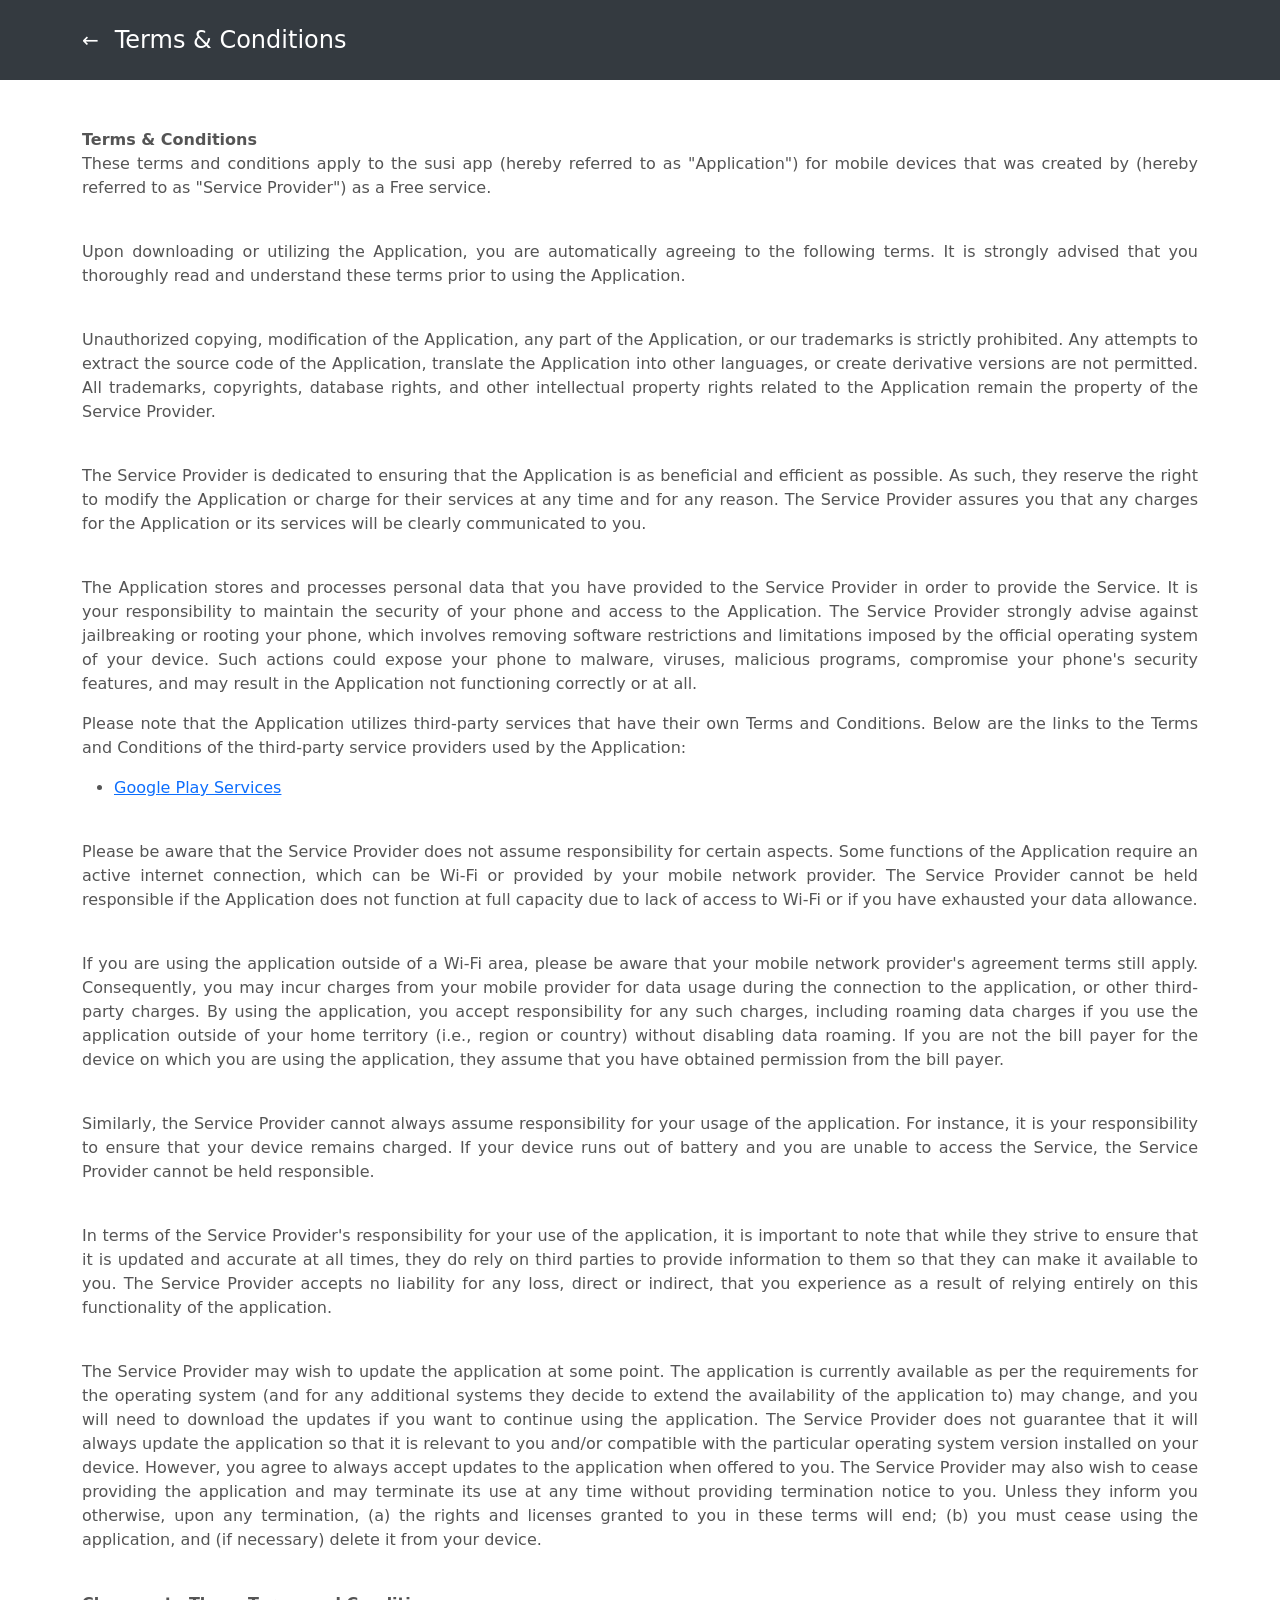
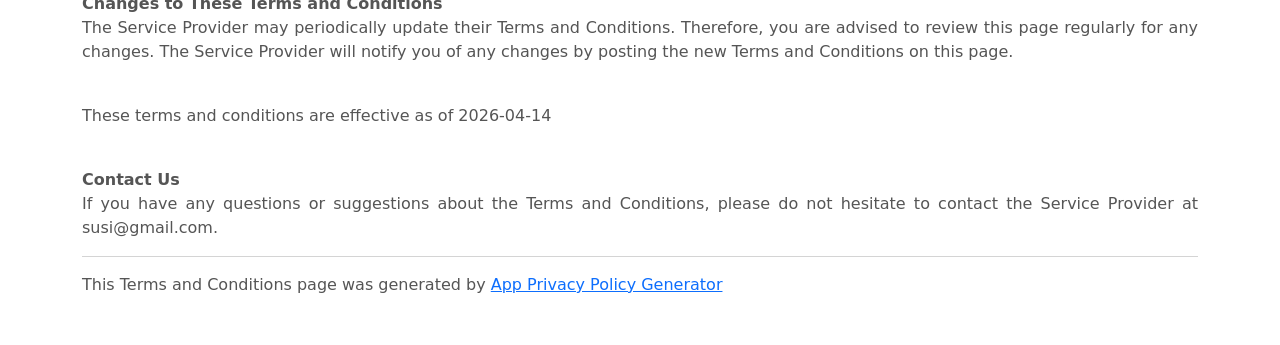
<file: Belajar_UTS/terms.html>
<!DOCTYPE html>
<html>

<!-- generator utk terms ini :
  https://toc-generator.ashutoshkrris.in/
 https://app-privacy-policy-generator.firebaseapp.com/ -->

<head>
  <meta charset='utf-8'>
  <meta name='viewport' content='width=device-width'>
  <title>Terms &amp; Conditions</title>
  <link href="https://cdn.jsdelivr.net/npm/bootstrap@5.3.0/dist/css/bootstrap.min.css" rel="stylesheet">

  <style>
    .header-abu {
      background-color: #343a40;
      color: white;
      padding: 25px;
    }

    .isi-teks {
      text-align: justify;
      color: #555;
    }
  </style>
</head>

<body>

  <!-- HEADER -->
  <div class="header-abu">
    <div class="container d-flex align-items-center">

      <!-- TOMBOL BACK (PANAH) -->
      <a href="index.html" class="text-white me-3" style="text-decoration:none; font-size:20px;">
        &#8592;
      </a>

      <!-- JUDUL -->
      <h4 class="mb-0">Terms & Conditions</h4>

    </div>
  </div>

  <div class="container my-5 isi-teks">
    <strong>Terms &amp; Conditions</strong><br>
    <p>These terms and conditions apply to the susi app (hereby referred to as "Application") for mobile devices that
      was
      created by (hereby referred to as "Service Provider") as a Free service.</p><br>
    <p>Upon downloading or utilizing the Application, you are automatically agreeing to the following terms. It is
      strongly advised that you thoroughly read and understand these terms prior to using the Application.</p>
    <div><br>

      <p>Unauthorized copying, modification of the Application, any part of the Application, or our trademarks is
        strictly
        prohibited. Any attempts to extract the source code of the Application, translate the Application into other
        languages, or create derivative versions are not permitted. All trademarks, copyrights, database rights, and
        other
        intellectual property rights related to the Application remain the property of the Service Provider.</p>
    </div><br>

    <p>The Service Provider is dedicated to ensuring that the Application is as beneficial and efficient as possible. As
      such, they reserve the right to modify the Application or charge for their services at any time and for any
      reason.
      The Service Provider assures you that any charges for the Application or its services will be clearly communicated
      to you.</p><br>

    <p>The Application stores and processes personal data that you have provided to the Service Provider in order to
      provide the Service. It is your responsibility to maintain the security of your phone and access to the
      Application.
      The Service Provider strongly advise against jailbreaking or rooting your phone, which involves removing software
      restrictions and limitations imposed by the official operating system of your device. Such actions could expose
      your
      phone to malware, viruses, malicious programs, compromise your phone's security features, and may result in the
      Application not functioning correctly or at all.
    </p>

    <div>
      <p>Please note that the Application utilizes third-party services that have their own Terms and Conditions. Below
        are the links to the Terms and Conditions of the third-party service providers used by the Application:</p>
      <ul>
        <li><a href="https://policies.google.com/terms" target="_blank" rel="noopener noreferrer">Google Play
            Services</a>
        </li>
      </ul>
    </div><br>
    <p>Please be aware that the Service Provider does not assume responsibility for certain aspects. Some functions of
      the
      Application require an active internet connection, which can be Wi-Fi or provided by your mobile network provider.
      The Service Provider cannot be held responsible if the Application does not function at full capacity due to lack
      of
      access to Wi-Fi or if you have exhausted your data allowance.</p><br>
    <p>If you are using the application outside of a Wi-Fi area, please be aware that your mobile network provider's
      agreement terms still apply. Consequently, you may incur charges from your mobile provider for data usage during
      the
      connection to the application, or other third-party charges. By using the application, you accept responsibility
      for
      any such charges, including roaming data charges if you use the application outside of your home territory (i.e.,
      region or country) without disabling data roaming. If you are not the bill payer for the device on which you are
      using the application, they assume that you have obtained permission from the bill payer.</p><br>
    <p>Similarly, the Service Provider cannot always assume responsibility for your usage of the application. For
      instance, it is your responsibility to ensure that your device remains charged. If your device runs out of battery
      and you are unable to access the Service, the Service Provider cannot be held responsible.</p><br>
    <p>In terms of the Service Provider's responsibility for your use of the application, it is important to note that
      while they strive to ensure that it is updated and accurate at all times, they do rely on third parties to provide
      information to them so that they can make it available to you. The Service Provider accepts no liability for any
      loss, direct or indirect, that you experience as a result of relying entirely on this functionality of the
      application.</p><br>
    <p>The Service Provider may wish to update the application at some point. The application is currently available as
      per the requirements for the operating system (and for any additional systems they decide to extend the
      availability
      of the application to) may change, and you will need to download the updates if you want to continue using the
      application. The Service Provider does not guarantee that it will always update the application so that it is
      relevant to you and/or compatible with the particular operating system version installed on your device. However,
      you agree to always accept updates to the application when offered to you. The Service Provider may also wish to
      cease providing the application and may terminate its use at any time without providing termination notice to you.
      Unless they inform you otherwise, upon any termination, (a) the rights and licenses granted to you in these terms
      will end; (b) you must cease using the application, and (if necessary) delete it from your device.</p>
    <br><strong>Changes to These Terms and Conditions</strong>
    <p>The Service Provider may periodically update their Terms and Conditions. Therefore, you are advised to review
      this
      page regularly for any changes. The Service Provider will notify you of any changes by posting the new Terms and
      Conditions on this page.</p><br>
    <p>These terms and conditions are effective as of 2026-04-14</p><br><strong>Contact Us</strong>
    <p>If you have any questions or suggestions about the Terms and Conditions, please do not hesitate to contact the
      Service Provider at susi@gmail.com.</p>
    <hr>
    <p>This Terms and Conditions page was generated by <a href="https://app-privacy-policy-generator.nisrulz.com/"
        target="_blank" rel="noopener noreferrer">App Privacy Policy Generator</a></p>
  </div>
</body>

</html>
</file>
